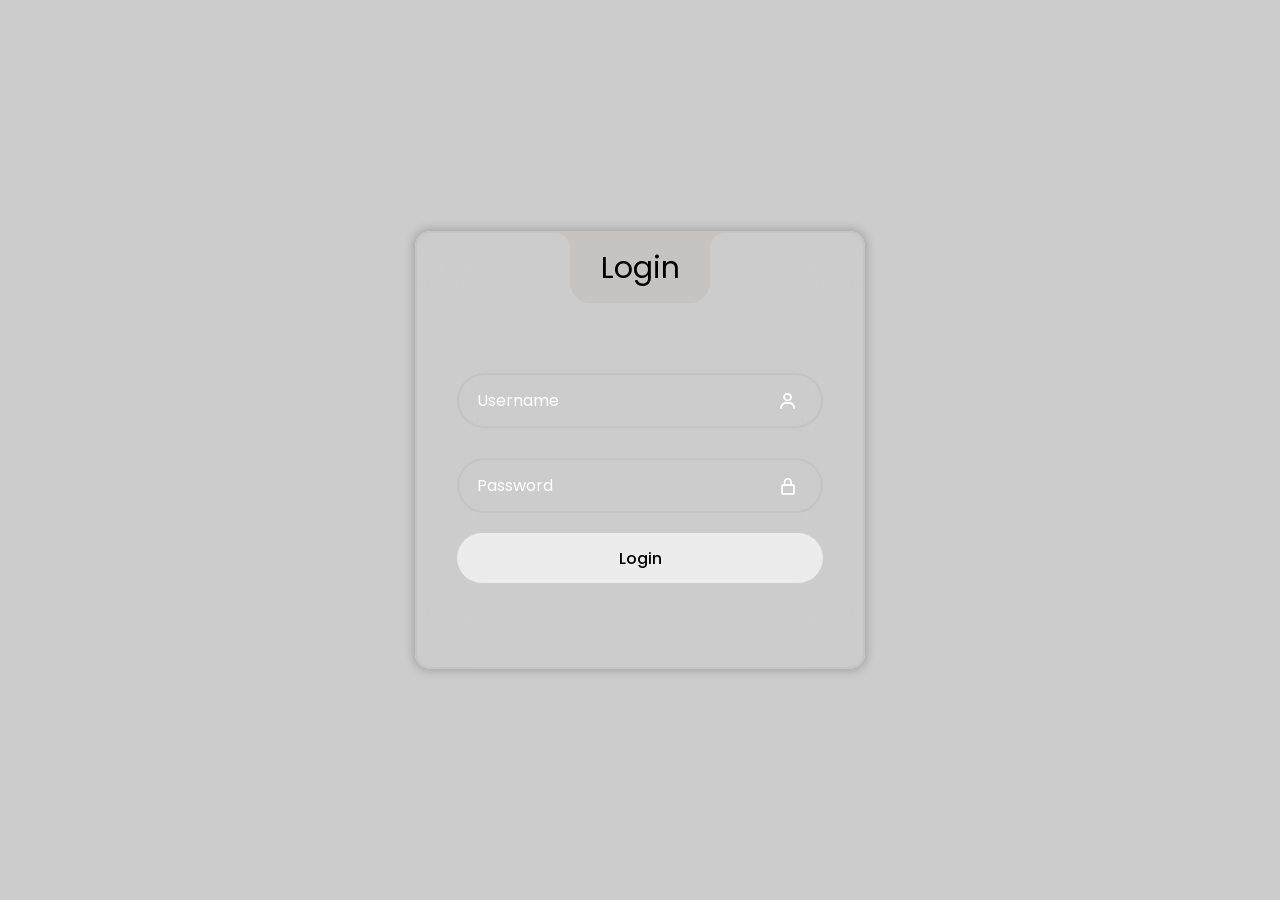
<file: index.htm>
<!DOCTYPE html>
<html lang="en">
<head>
  <meta charset="UTF-8">
  <title>Log in</title>
  <link rel='stylesheet' href='https://unpkg.com/boxicons@2.1.4/css/boxicons.min.css'>
  <link rel='stylesheet' href='https://fonts.googleapis.com/css2?family=Poppins&display=swap'>
  <link rel="stylesheet" href="style.css">
  <style>
    .error-message {
      color: red;
      margin-top: 10px;
      display: none; /* Masqué par défaut */
    }
  </style>
</head>
<body>
<div class="wrapper">
  <div class="login_box">
    <div class="login-header">
      <span>Login</span>
    </div>

    <div class="input_box">
      <input type="text" id="user" class="input-field" required>
      <label for="user" class="label">Username</label>
      <i class="bx bx-user icon"></i>
    </div>

    <div class="input_box">
      <input type="password" id="pass" class="input-field" required>
      <label for="pass" class="label">Password</label>
      <i class="bx bx-lock-alt icon"></i>
    </div>

    <div class="input_box">
      <input type="submit" class="input-submit" value="Login" onclick="validateLogin()">
    </div>

    <div class="error-message" id="error-message">Nom d'utilisateur ou mot de passe incorrect</div>
  </div>
</div>

<script>
  async function validateLogin() {
    const username = document.getElementById('user').value;
    const password = document.getElementById('pass').value;
    const errorMessage = document.getElementById('error-message');

    const response = await fetch('0038.json');
    const credentials = await response.json();

    if (username === credentials.a && password === credentials.b) {
      window.location.href = credentials.url;
    } else {
      errorMessage.style.display = 'block'; // Afficher le message d'erreur
    }
  }
</script>
</body>
</html>
</file>
<file: style.css>
* {
  margin: 0;
  padding: 0;
  box-sizing: border-box;
  font-family: "Poppins", sans-serif;
}

:root {
  --primary-color: #c6c3c3;
  --second-color: #ffffff;
  --black-color: #000000;
}

body {
  background-image: url("https://drive.google.com/uc?export=view&id=1uCohtd5e8ZjrZrhykzct1o1DAE9JNVfS");
  background-position: center;
  background-size: cover;
  background-repeat: no-repeat;
  background-attachment: fixed;
}

a {
  text-decoration: none;
  color: var(--second-color);
}

a:hover {
  text-decoration: underline;
}

.wrapper {
  width: 100%;
  display: flex;
  justify-content: center;
  align-items: center;
  min-height: 100vh;
  background-color: rgba(0, 0, 0, 0.2);
}

.login_box {
  position: relative;
  width: 450px;
  backdrop-filter: blur(25px);
  border: 2px solid var(--primary-color);
  border-radius: 15px;
  padding: 7.5em 2.5em 4em 2.5em;
  color: var(--second-color);
  box-shadow: 0px 0px 10px 2px rgba(0, 0, 0, 0.2);
}

.login-header {
  position: absolute;
  top: 0;
  left: 50%;
  transform: translateX(-50%);
  display: flex;
  align-items: center;
  justify-content: center;
  background-color: var(--primary-color);
  width: 140px;
  height: 70px;
  border-radius: 0 0 20px 20px;
}

.login-header span {
  font-size: 30px;
  color: var(--black-color);
}

.login-header::before {
  content: "";
  position: absolute;
  top: 0;
  left: -30px;
  width: 30px;
  height: 30px;
  border-top-right-radius: 50%;
  background: transparent;
  box-shadow: 15px 0 0 0 var(--primary-color);
}

.login-header::after {
  content: "";
  position: absolute;
  top: 0;
  right: -30px;
  width: 30px;
  height: 30px;
  border-top-left-radius: 50%;
  background: transparent;
  box-shadow: -15px 0 0 0 var(--primary-color); /* Removed space before --primary-color */
}

.input_box {
  position: relative;
  display: flex;
  flex-direction: column;
  margin: 20px 0;
}

.input-field {
  width: 100%;
  height: 55px;
  font-size: 16px;
  background: transparent;
  color: var(--second-color);
  padding-inline: 20px 50px;
  border: 2px solid var(--primary-color);
  border-radius: 30px;
  outline: none;
}

#user {
  margin-bottom: 10px;
}

.label {
  position: absolute;
  top: 15px;
  left: 20px;
  transition: 0.2s;
}

.input-field:focus ~ .label,
.input-field:valid .label {
  /* Added missing closing brace here */
  position: absolute;
  top: -10px;
  left: 20px;
  font-size: 14px;
  background-color: var(--primary-color);
  border-radius: 30px;
  color: var(--black-color);
  padding: 0 10px;
} /* Closed the missing brace */

.icon {
  position: absolute;
  top: 18px;
  right: 25px;
  font-size: 20px;
}

.remember-forgot {
  display: flex;
  justify-content: space-between;
  font-size: 15px;
}

.input-submit {
  width: 100%;
  height: 50px;
  background: #ececec;
  font-size: 16px;
  font-weight: 500;
  border: none;
  border-radius: 30px;
  cursor: pointer;
  transition: 0.3s;
}

.input-submit:hover {
  background: var(--second-color);
}

.register {
  text-align: center;
}

.register a {
  font-weight: 500;
}

@media only screen and (max-width: 564px) {
  .wrapper {
    padding: 20px;
  }

  .login_box {
    padding: 7.5em 1.5em 4em 1.5em;
  }
}

.error-message {
   font-family: Times New Roman;
   
}
</file>
